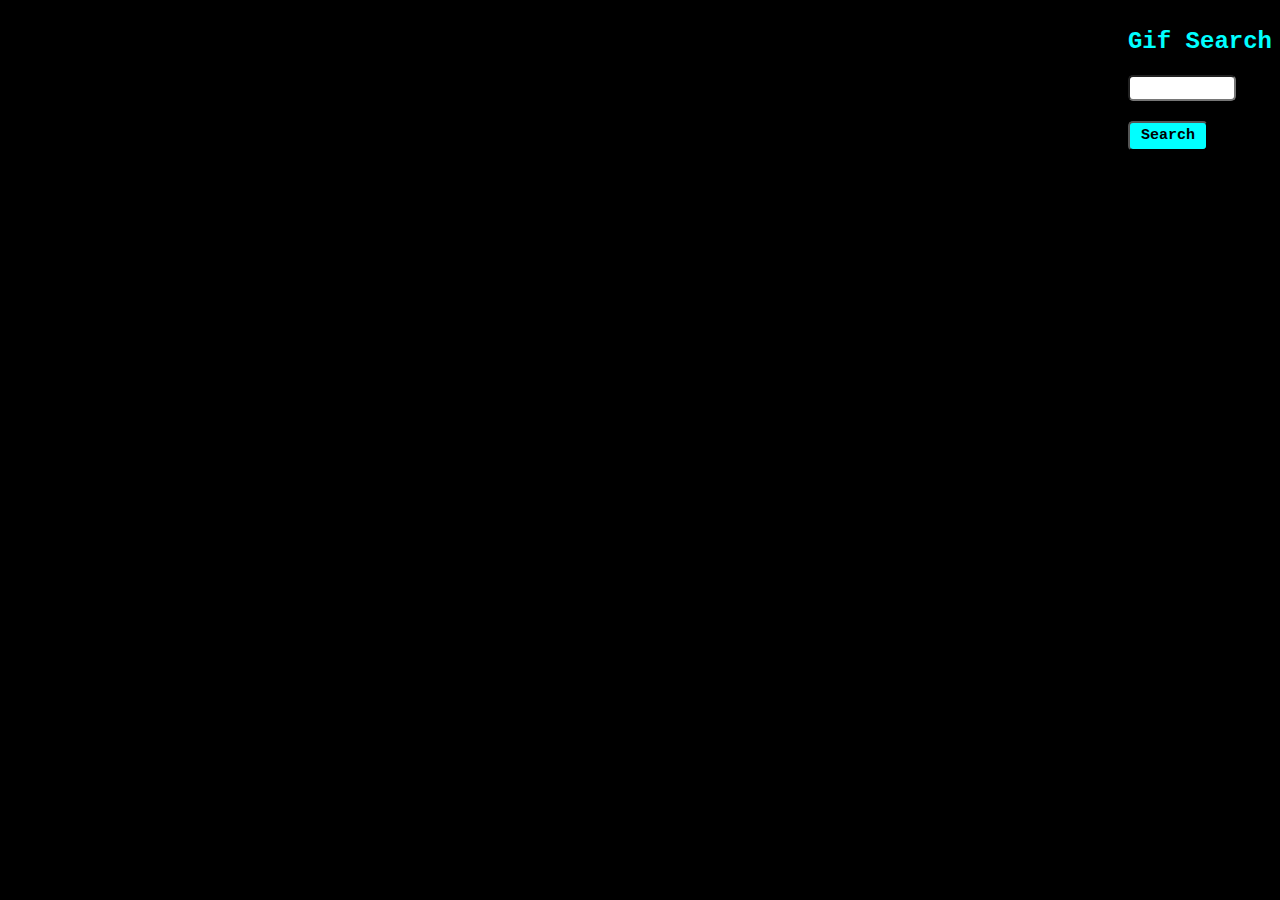
<file: index.html>
<!DOCTYPE html>
<html lang="en">

<head>
    <meta charset="UTF-8">
    <meta name="viewport" content="width=device-width, initial-scale=1.0">
    <meta http-equiv="X-UA-Compatible" content="ie=edge">
    <script
  src="https://code.jquery.com/jquery-3.4.1.min.js"
  integrity="sha256-CSXorXvZcTkaix6Yvo6HppcZGetbYMGWSFlBw8HfCJo="
  crossorigin="anonymous"></script>
    <link rel="stylesheet" type="text/css" href="style/style.css">
    <title>Giffy button</title>
</head>

<body>
    <div id="buttons"></div>

    <div id="searchContainer">
        <h2>Gif Search</h2>
        <input name="topic" type="text" id="topicSearch">
        <button id="addCategory">Search</button>
    </div>

    <div id="gifContainer"></div>


    <script type="text/javascript" src="script/script.js"></script>

</body>

</html>
</file>
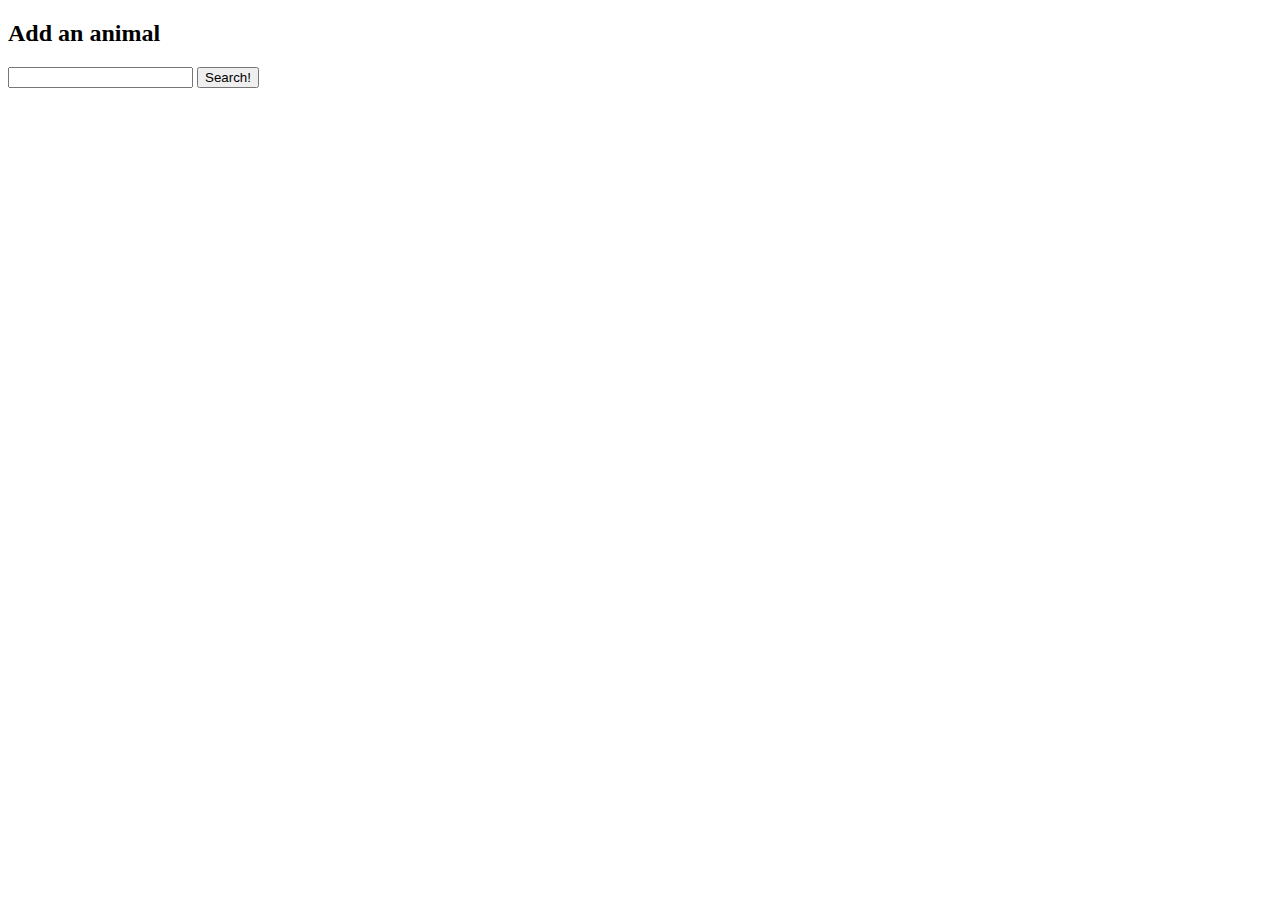
<file: giffy.html>
<!DOCTYPE html>
<html lang="en">

<head>
    <meta charset="UTF-8">
    <meta name="viewport" content="width=device-width, initial-scale=1.0">
    <meta http-equiv="X-UA-Compatible" content="ie=edge">
    <script
  src="https://code.jquery.com/jquery-3.4.1.min.js"
  integrity="sha256-CSXorXvZcTkaix6Yvo6HppcZGetbYMGWSFlBw8HfCJo="
  crossorigin="anonymous"></script>
    <title>Giffy button</title>
</head>

<body>
    <div id="buttons"></div>

    <div id="searchContainer">
        <h2>Add an animal</h2>
        <input type="text" id="animalSearch">
        <button id="addCategory">Search!</button>
    </div>

    <div id="gifContainer"></div>


    <script type="text/javascript">

        $(document).ready(function () {

            var animalButton = [];

            function displayGifs() {
                
                var kind = $(this).attr("data-name");

                var queryURL = "https://api.giphy.com/v1/gifs/search?q=" + kind + "&api_key=BkaUZZWcFij6J7AoQj3WtPb1R2p9O6V9&limit=10";
                
                $.ajax({
                  url: queryURL,
                  method: "GET"
                }).then(function(response) {
                    
                    var results = response.data;

                    for (var i = 0; i < results.length; i++) {

                        var animalDiv = $("<div>");
                        var p = $("<p>").text("Rating: " + results[i].rating);
                        var animalImage = $("<img>");

                        animalImage.attr("src", results[i].images.fixed_height.url);

                        animalDiv.append(p);
                        animalDiv.append(animalImage);

                        $("#gifContainer").prepend(animalDiv);
                        
                    }console.log(results)
                }); 
            
            }
            

            function renderButtons() {

                $("#buttons").empty();

                for (var i = 0; i < animalButton.length; i++) {
                    var a = $("<button>");
                    a.addClass("animal-btn");
                    a.attr("data-name", animalButton[i]);
                    a.text(animalButton[i]);
                    $("#buttons").append(a);
                }
            }

            $("#addCategory").on("click", function() {
                event.preventDefault();

                var animal = $("#animalSearch").val().trim();

                animalButton.push(animal);

                renderButtons();
            })

            $(document).on("click", ".animal-btn", displayGifs);

            renderButtons();

        });

    </script>

</body>

</html>
</file>
<file: style/style.css>
body {
    background-color: black;
    color: rgb(255, 255, 116);
    font-family: 'Courier New', Courier, monospace;
    
}

h2 {
    color: aqua;
}

img {
    height: 200px;
    width: 200px;
}

#searchContainer {
    float: right;
}

#addCategory {
    height: 30px;
    width: 80px;
    margin-top: 20px;
    display: block;
    border-radius: 5px;
    font-family: 'Courier New', Courier, monospace;
    background-color: aqua;
    font-size: 15px;
    font-weight: 600;
}

input {
    width: 100px;
    border-radius: 5px;
    height: 20px;
    outline: none;
    font-family: 'Courier New', Courier, monospace;
    font-weight: 600;
}

#addCategory:hover {
    text-decoration: none;
    cursor: pointer;
    background-color: rgb(0, 168, 168);
    color: whitesmoke;
}

.topic-btn {
    height: 30px;
    border-radius: 5px;
    font-family: 'Courier New', Courier, monospace;
    font-weight: 600;
    margin: 10px 15px;
}

#buttons {
    display: inline;
}

.topic-btn:hover {
    cursor: pointer;
    background-color: rgb(165, 165, 165);
}

.eachGif {
    display: inline-block;
    margin: 10px;
}
</file>
